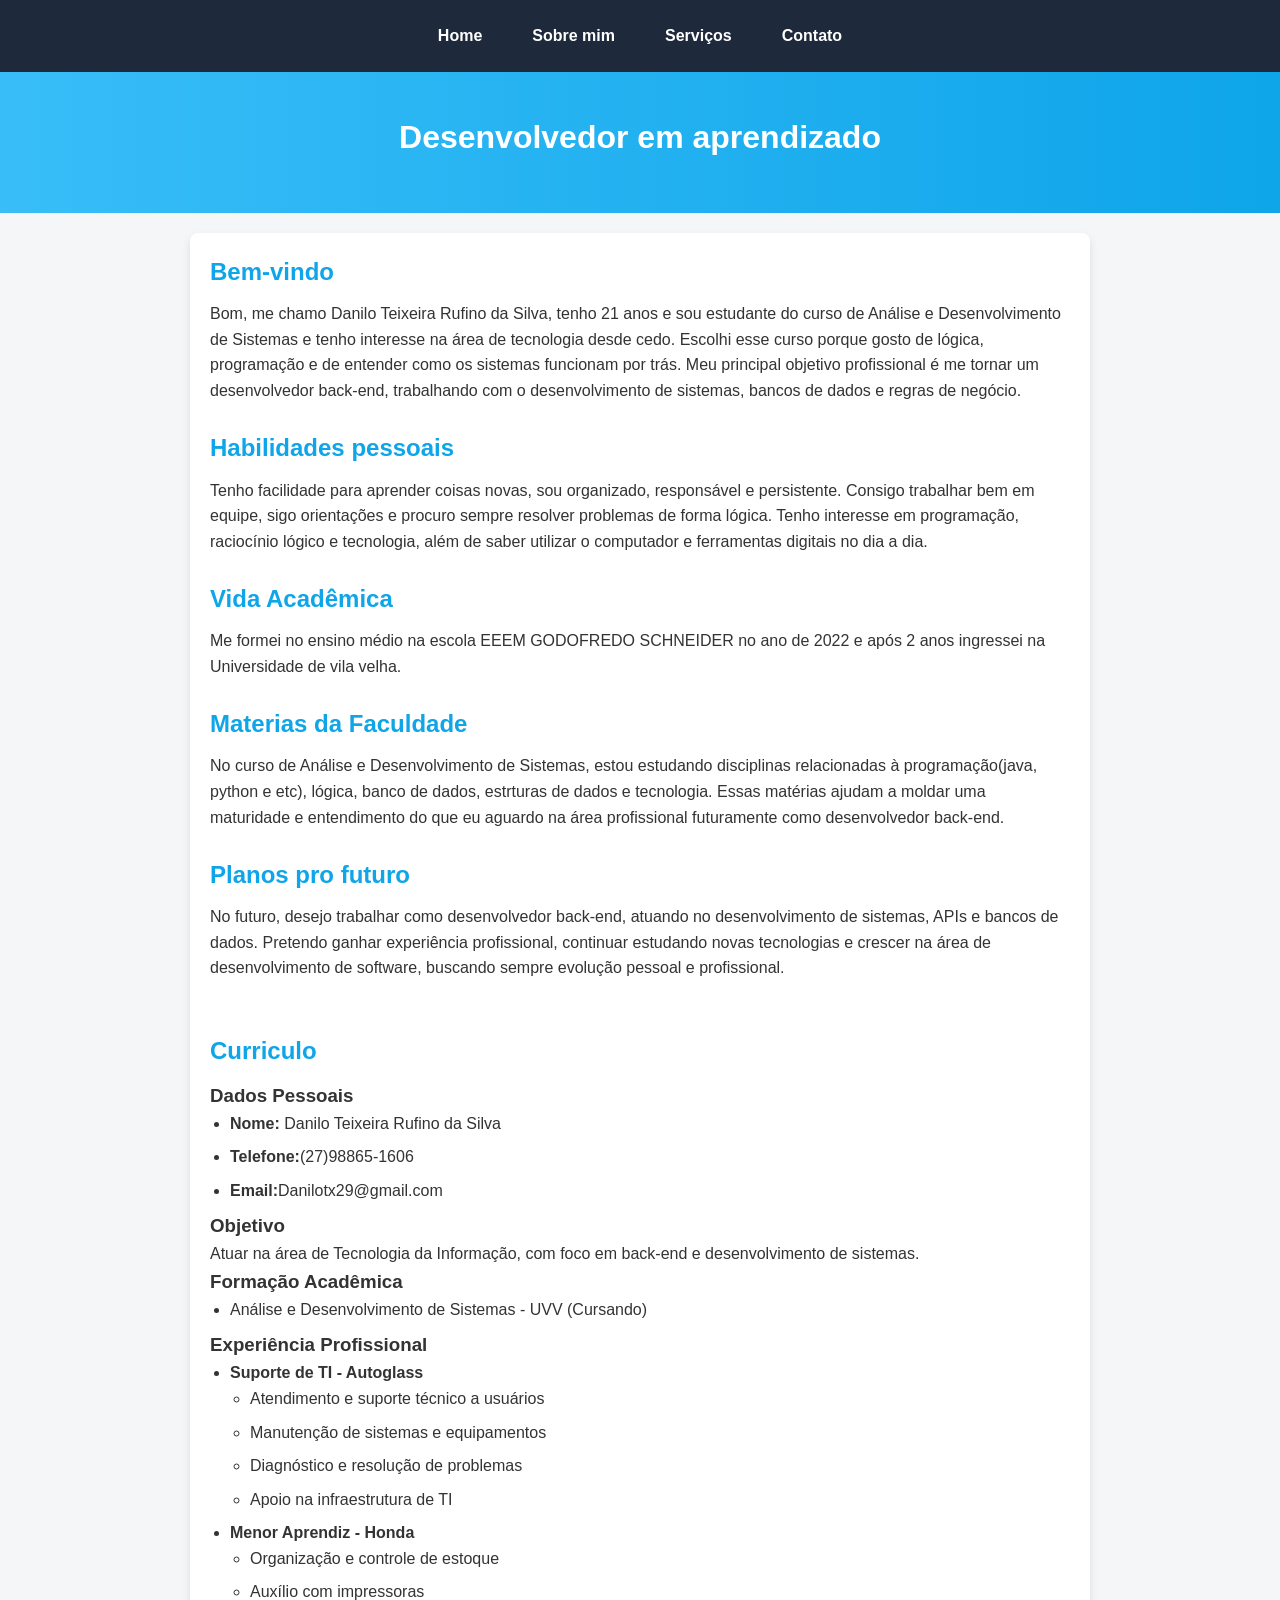
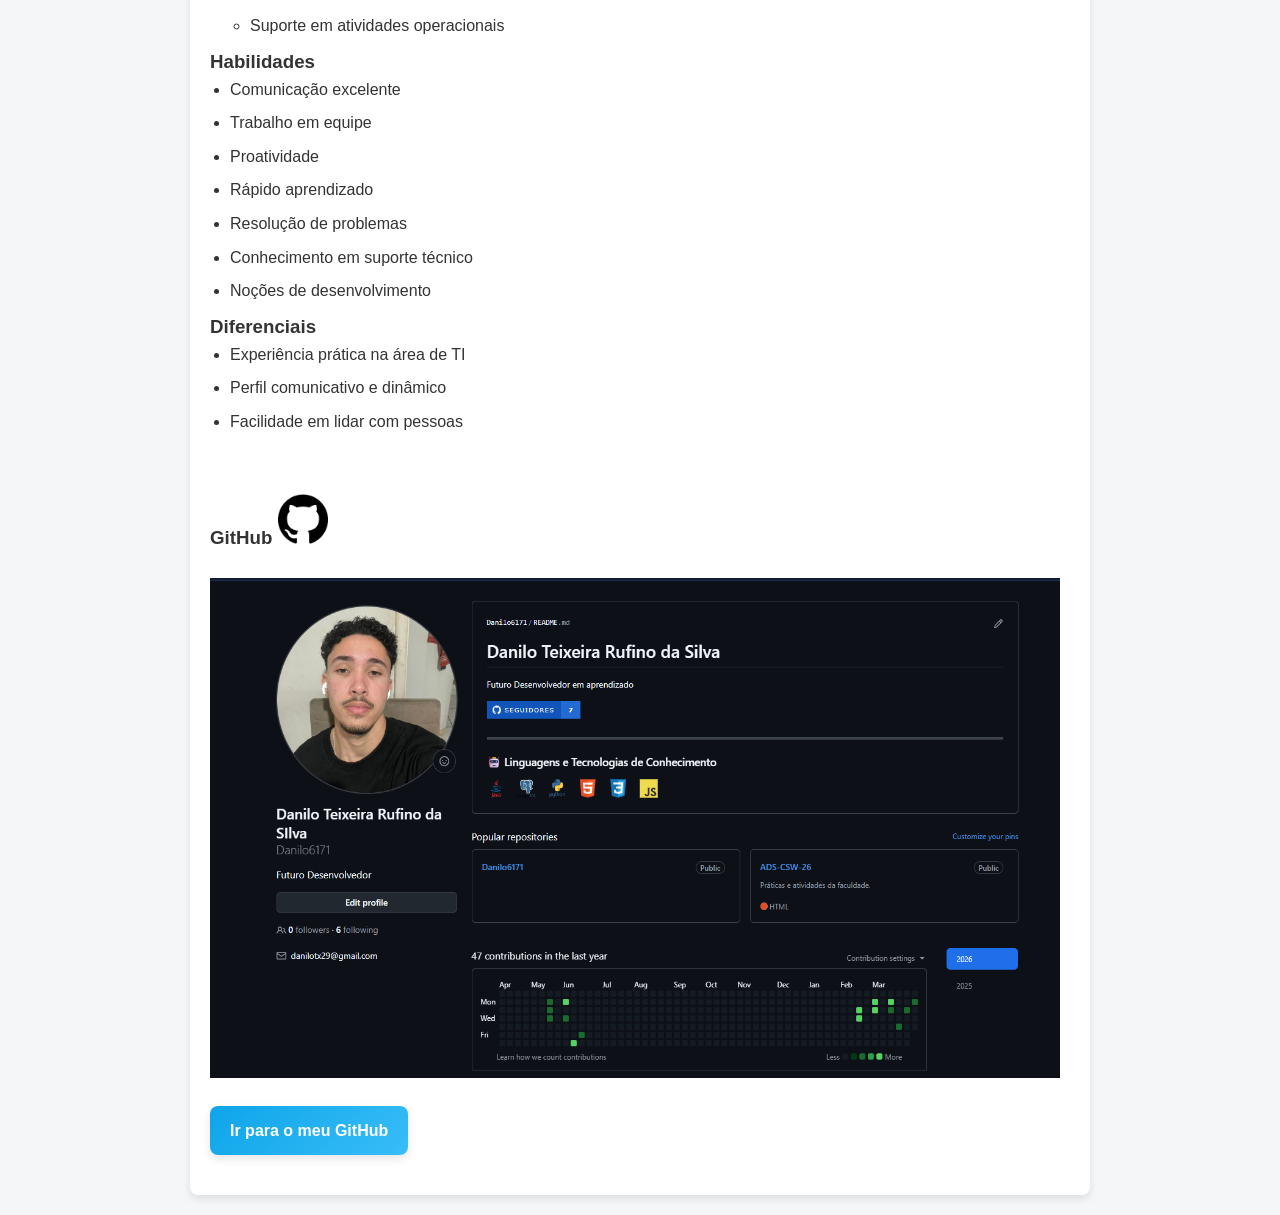
<file: index.html>
<!DOCTYPE html>
<html lang="pt-br">

<head>
    <meta charset="UTF-8">
    <title>Danilo Rufino | Desenvolvedor Web</title>
    <link rel="stylesheet" href="./meu_site/estilo.css">
</head>

<body>

 <nav>
  <a href="index.html">Home</a>
  <a href="./meu_site/sobre.html">Sobre mim</a>
  <a href="./meu_site/servico.html">Serviços</a>
  <a href="./meu_site/contato.html">Contato</a>
</nav>

    <header>
        <h1>Desenvolvedor em aprendizado </h1>
    </header>

    <section>
        <h2>Bem-vindo</h2>
        <p>
            Bom, me chamo Danilo Teixeira Rufino da Silva, tenho 21 anos e sou estudante do curso de Análise e Desenvolvimento de Sistemas e tenho interesse na área de tecnologia desde cedo.
            Escolhi esse curso porque gosto de lógica, programação e de entender como os sistemas funcionam por trás. Meu principal objetivo profissional é me tornar um desenvolvedor back-end, trabalhando com o desenvolvimento de sistemas, bancos de dados e regras de negócio.
            </p>
            <br>
            <h2> Habilidades pessoais </h2>
            <p>Tenho facilidade para aprender coisas novas, sou organizado, responsável e persistente. Consigo trabalhar bem em equipe, sigo orientações e procuro sempre resolver problemas de forma lógica. Tenho interesse em programação, raciocínio lógico e tecnologia, além de saber utilizar o computador e ferramentas digitais no dia a dia.</p>
            <br>
            <h2>Vida Acadêmica</h2>
            <p>Me formei no ensino médio na escola EEEM GODOFREDO SCHNEIDER no ano de 2022 e após 2 anos ingressei na Universidade de vila velha.        
            </p>
            <br>
            <h2>Materias da Faculdade</h2>
            <p>No curso de Análise e Desenvolvimento de Sistemas, estou estudando disciplinas relacionadas à programação(java, python e etc), lógica, banco de dados, estrturas de dados e tecnologia. Essas matérias ajudam a moldar uma maturidade e entendimento do que eu aguardo na área profissional futuramente como desenvolvedor back-end.
            </p>
            <br>
            <h2>Planos pro futuro</h2>
            <p>No futuro, desejo trabalhar como desenvolvedor back-end, atuando no desenvolvimento de sistemas, APIs e bancos de dados. Pretendo ganhar experiência profissional, continuar estudando novas tecnologias e crescer na área de desenvolvimento de software, buscando sempre evolução pessoal e profissional.
            </p>
            <br>
            <br>
            <h2>Curriculo</h2>
            <h3>Dados Pessoais</h3>
    <ul>
        <li><strong>Nome:</strong> Danilo Teixeira Rufino da Silva</li>
        <li><strong>Telefone:</strong>(27)98865-1606</li>
        <li><strong>Email:</strong>Danilotx29@gmail.com</li>
    </ul>

    <h3>Objetivo</h3>
    <p>Atuar na área de Tecnologia da Informação, com foco em back-end e desenvolvimento de sistemas.</p>

    <h3>Formação Acadêmica</h3>
    <ul>
        <li>Análise e Desenvolvimento de Sistemas - UVV (Cursando)</li>
    </ul>

    <h3>Experiência Profissional</h3>
    <ul>
        <li>
            <strong>Suporte de TI - Autoglass</strong>
            <ul>
                <li>Atendimento e suporte técnico a usuários</li>
                <li>Manutenção de sistemas e equipamentos</li>
                <li>Diagnóstico e resolução de problemas</li>
                <li>Apoio na infraestrutura de TI</li>
            </ul>
        </li>

        <li>
            <strong>Menor Aprendiz - Honda</strong>
            <ul>
                <li>Organização e controle de estoque</li>
                <li>Auxílio com impressoras</li>
                <li>Suporte em atividades operacionais</li>
            </ul>
        </li>
    </ul>

    <h3>Habilidades</h3>
    <ul>
        <li>Comunicação excelente</li>
        <li>Trabalho em equipe</li>
        <li>Proatividade</li>
        <li>Rápido aprendizado</li>
        <li>Resolução de problemas</li>
        <li>Conhecimento em suporte técnico</li>
        <li>Noções de desenvolvimento</li>
    </ul>

    <h3>Diferenciais</h3>
    <ul>
        <li>Experiência prática na área de TI</li>
        <li>Perfil comunicativo e dinâmico</li>
        <li>Facilidade em lidar com pessoas</li>
    </ul>
    <br><br>
            <h3>GitHub <img src="./meu_site/github1.png" alt="Git" width="50" height="50"></h3>
            <br>
            <img src="./meu_site/git.png" alt="Github" width="850" height="500">
            <a href="https://github.com/Danilo6171">Ir para o meu GitHub</a>
    </section>
    



</body>

</html>
</file>
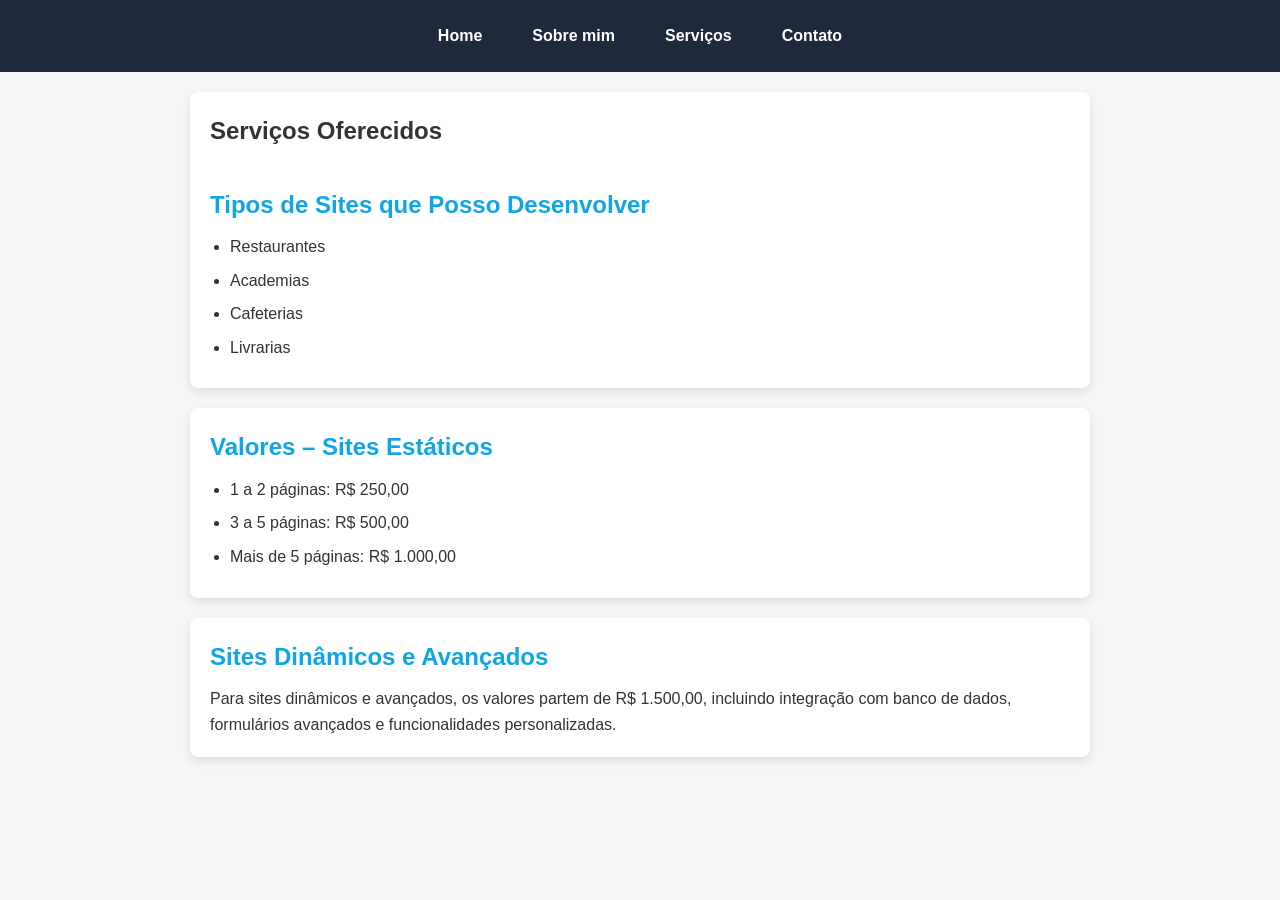
<file: meu_site/servico.html>
<!DOCTYPE html>
<html lang="pt-br">
<head>
  <meta charset="UTF-8">
  <title>Serviços</title>

<link rel="stylesheet" href="estilo.css">
</head>
<body>

<nav>
  <a href="../index.html">Home</a>
  <a href="sobre.html">Sobre mim</a>
  <a href="servico.html">Serviços</a>
  <a href="contato.html">Contato</a>
</nav>


<section>
  <h1>Serviços Oferecidos</h1>
  <br>
  <h2>Tipos de Sites que Posso Desenvolver</h2>
  <ul>
    <li>Restaurantes</li>
    <li>Academias</li>
    <li>Cafeterias</li>
    <li>Livrarias</li>

  </ul>
</section>

<section>
  <h2>Valores – Sites Estáticos</h2>
  <ul>
    <li>1 a 2 páginas: R$ 250,00</li>
    <li>3 a 5 páginas: R$ 500,00</li>
    <li>Mais de 5 páginas: R$ 1.000,00</li>
  </ul>
</section>

<section>
  <h2>Sites Dinâmicos e Avançados</h2>
  <p>
    Para sites dinâmicos e avançados, os valores partem de R$ 1.500,00,
    incluindo integração com banco de dados, formulários avançados
    e funcionalidades personalizadas.
  </p>
</section>

</body>
</html>
</file>
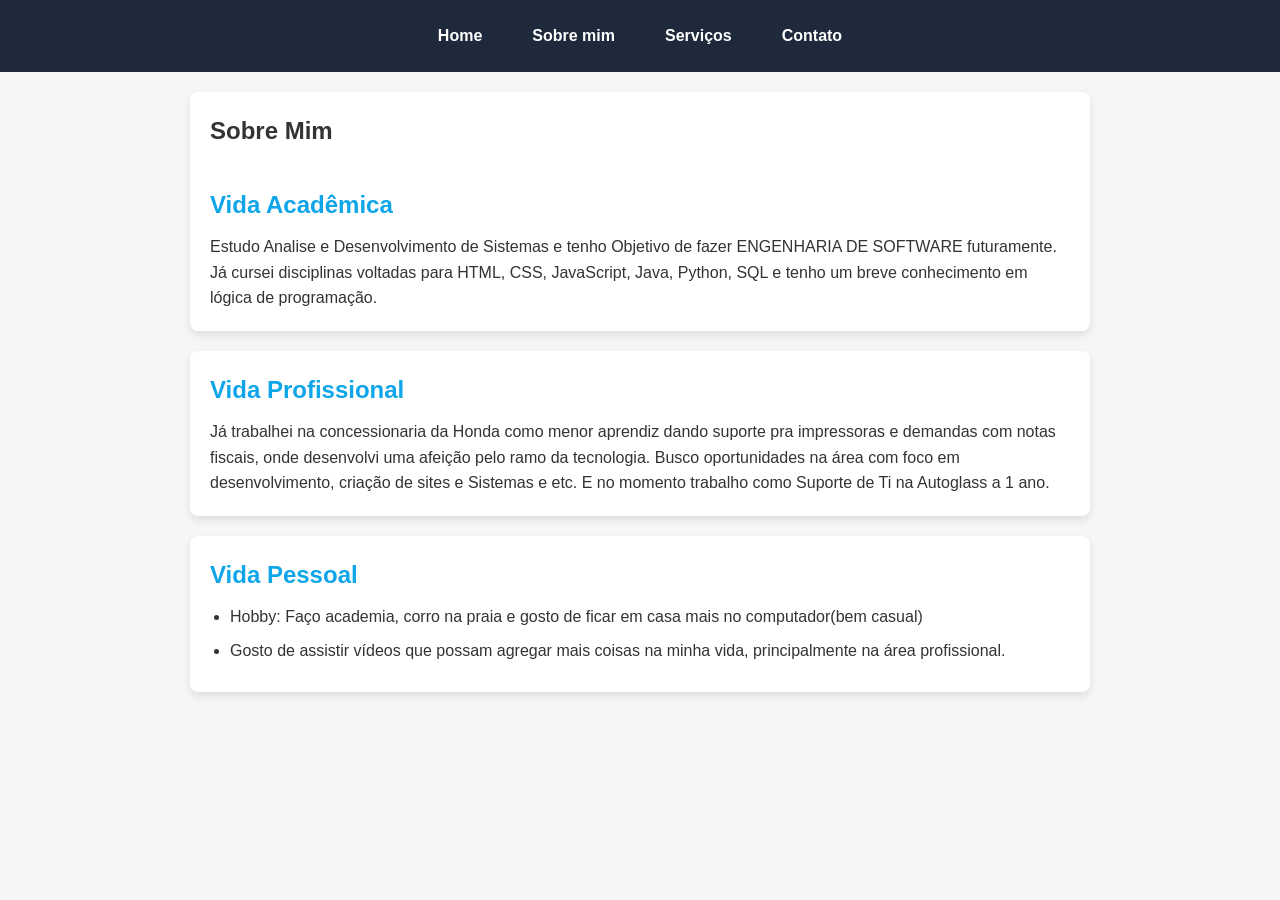
<file: meu_site/sobre.html>
<!DOCTYPE html>
<html lang="pt-br">
<head>
  <meta charset="UTF-8">
  <title>Sobre Mim</title>
<link rel="stylesheet" href="estilo.css">
</head>
<body>

<nav>
  <a href="../index.html">Home</a>
  <a href="sobre.html">Sobre mim</a>
  <a href="servico.html">Serviços</a>
  <a href="contato.html">Contato</a>
</nav>



<section>
  <h1>Sobre Mim</h1>
  <br>
  <h2>Vida Acadêmica</h2>
  <p>
    Estudo Analise e Desenvolvimento de Sistemas e tenho Objetivo de fazer ENGENHARIA DE SOFTWARE futuramente.
    Já cursei disciplinas voltadas para HTML, CSS, JavaScript, Java, Python, SQL e tenho um breve conhecimento em lógica de programação.
  </p>
</section>

<section>
  <h2>Vida Profissional</h2>
  <p>
    Já trabalhei na concessionaria da Honda como menor aprendiz dando suporte pra impressoras e demandas com notas fiscais, onde desenvolvi uma afeição pelo ramo da tecnologia.
    Busco oportunidades na área com foco em desenvolvimento,
    criação de sites e Sistemas e etc. E no momento trabalho como Suporte de Ti na Autoglass a 1 ano.
  </p>
</section>

<section>
  <h2>Vida Pessoal</h2>
  <ul>
    <li>Hobby: Faço academia, corro na praia e gosto de ficar em casa mais no computador(bem casual)</li>
    <li>Gosto de assistir vídeos que possam agregar mais coisas na minha vida, principalmente na área profissional.</li>
  </ul>

</section>

</body>
</html>
</file>
<file: meu_site/estilo.css>
/* RESET GLOBAL */
* {
    margin: 0;
    padding: 0;
    box-sizing: border-box;
}

/* CORPO DA PÁGINA */
body {
    font-family: Arial, Helvetica, sans-serif;
    background-color: #f4f6f8;
    color: #333;
    line-height: 1.6;
}

/* MENU DE NAVEGAÇÃO */
nav {
    display: flex;
    justify-content: center; /* CENTRALIZA NO MEIO */
    align-items: center;
    gap: 20px; /* espaço entre os links */
    padding: 15px;
    background-color: #1e293b;
}


nav a {
    color: #ffffff;
    text-decoration: none;
    font-weight: bold;
    padding: 8px 15px;
    border-radius: 5px;
    transition: 0.3s;
}

nav a:hover {
    background-color: #38bdf8; /* azul claro */
    color: #1e293b;
}

/* HEADER */
header {
    background: linear-gradient(to right, #38bdf8, #0ea5e9);
    color: white;
    padding: 40px 20px;
    text-align: center;
}

/* CONTEÚDO */
section {
    background-color: #ffffff;
    margin: 20px auto;
    padding: 20px;
    max-width: 900px;
    border-radius: 8px;
    box-shadow: 0 4px 8px rgba(0, 0, 0, 0.1);
}

/* TÍTULOS */
h1 {
    margin-bottom: 10px;
}

h2 {
    color: #0ea5e9;
    margin-bottom: 10px;
}

/* LISTAS */
ul {
    padding-left: 20px;
}

li {
    margin-bottom: 8px;
}

/* FORMULÁRIO */
form {
    max-width: 600px;
    margin: auto;
}

input,
textarea {
    width: 100%;
    padding: 10px;
    border-radius: 5px;
    border: 1px solid #ccc;
}

textarea {
    resize: vertical;
    min-height: 120px;
}

/* BOTÃO */
button {
    background-color: #0ea5e9;
    color: white;
    border: none;
    padding: 12px;
    border-radius: 5px;
    font-weight: bold;
    cursor: pointer;
    transition: 0.3s;
}

button:hover {
    background-color: #0369a1;
}
/* LINK DO GITHUB COMO BOTÃO */
a[href*="github.com"] {
    display: inline-block;
    margin: 20px auto;
    padding: 12px 20px;
    background: linear-gradient(135deg, #0ea5e9, #38bdf8);
    color: #fff;
    font-weight: bold;
    text-decoration: none;
    border-radius: 8px;
    transition: 0.3s;
    box-shadow: 0 4px 10px rgba(0,0,0,0.1);
}

/* HOVER */
a[href*="github.com"]:hover {
    transform: scale(1.05);
    background: linear-gradient(135deg, #0369a1, #0ea5e9);
}
</file>
